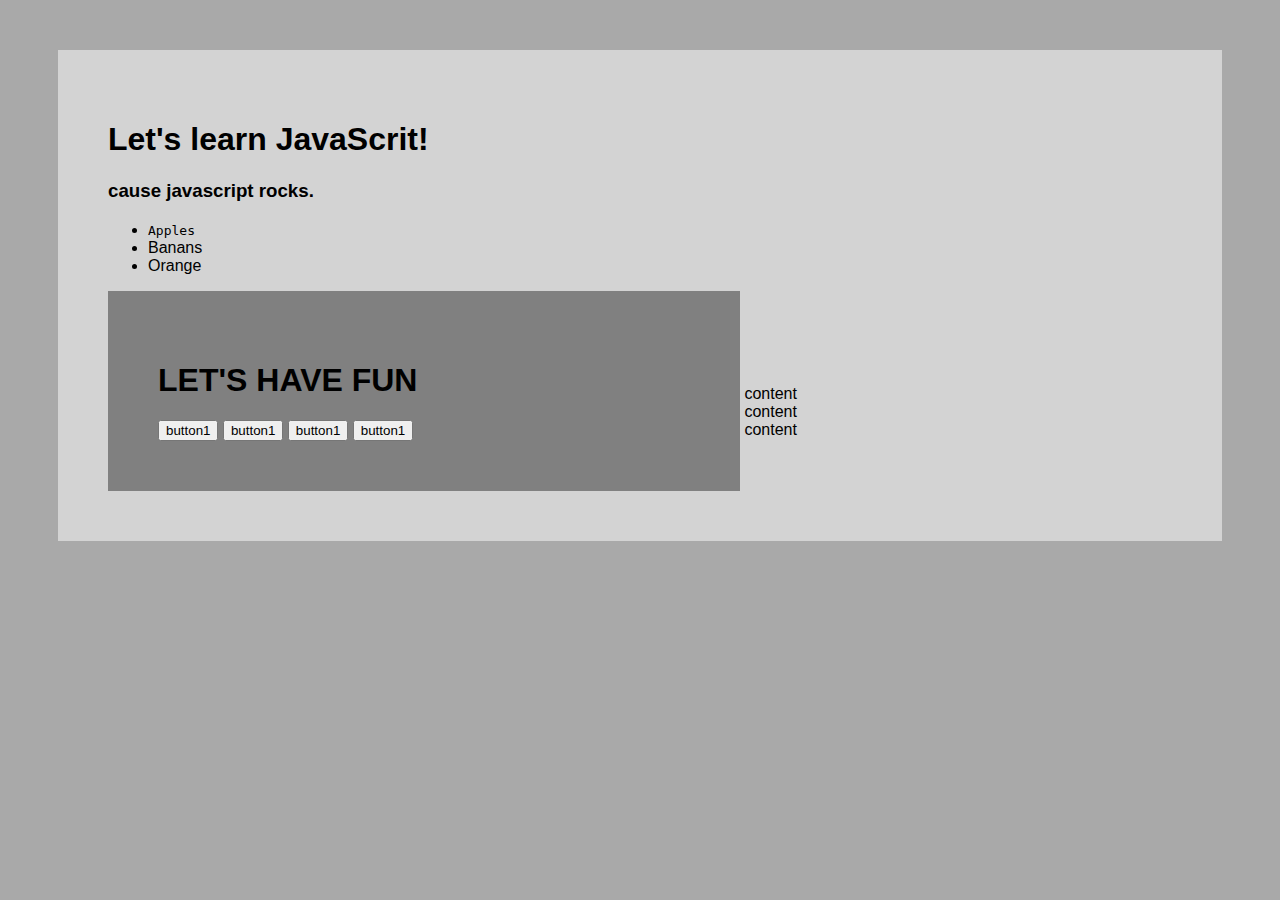
<file: star/index.html>
﻿<!DOCTYPE html>

<html>  

<head>
    <title>home page </title>
    
    
    <style>
        body {
            background-color:darkgrey;
            font-family:'Franklin Gothic Medium', 'Arial Narrow', Arial, sans-serif;
        }
        .herder-section{
            background-color:lightgrey;
            margin:50px;
            padding:50px;
            color:black;
            
        }
            .herder-section h1 {
                position:center;
                left:-50px

            }
            .herder-section h3 {
                position:center
               }
        li input {
            display:none;
        }
        li.edit input {
            display:inherit;       
        }
        .div-button {
            background-color:gray;
            display:inline-block;
            padding:50px;
            width:50%;

        }
        .panal {
            display:inline-block;
            
        }
        
    </style>
</head>
    <body>
       <section class="herder-section">
           <h1>Let's learn JavaScrit!</h1>
           <h3>cause  javascript rocks.</h3>
         <!--  <input id="num1" type="number" name="firstnumber" value="" /> + <input id="num2" type="number"  name="secondnumber" value="" /> = <input id="num3" />-->
           <ul id="Checklist">
               <li >
                   <samp>Apples</samp>
                   <input  value="Apples" />
               </li>
               <li>
                   <span>Banans</span>
                   <input value="Banans" />

               </li>
               <li ><span>Orange</span>
               <input value="Orange" />
               </li>
           </ul>
           <div class="div-button">
                    <h1>LET'S HAVE FUN </h1>    
                   <button class="button" id="but1">button1</button>
                   <button class="button"id="but2">button1</button>
                   <button class="button"id="but3">button1</button>
                   <button class="button"id="but4">button1</button>
               
           </div>
           <div class="panal">
               <div class="pannal1">content</div>
               <div class="panal2">content</div>
               <div class="panal3">content</div>
           </div>
                                                                          
       </section>
       <script src="scripts/JavaScript.js"></script>
       <script>
           $(document).ready(function () {
               $('button').on('click', function () {
                   alert("yay");
               });
           });
       </script>
    </body>
</html>
</file>
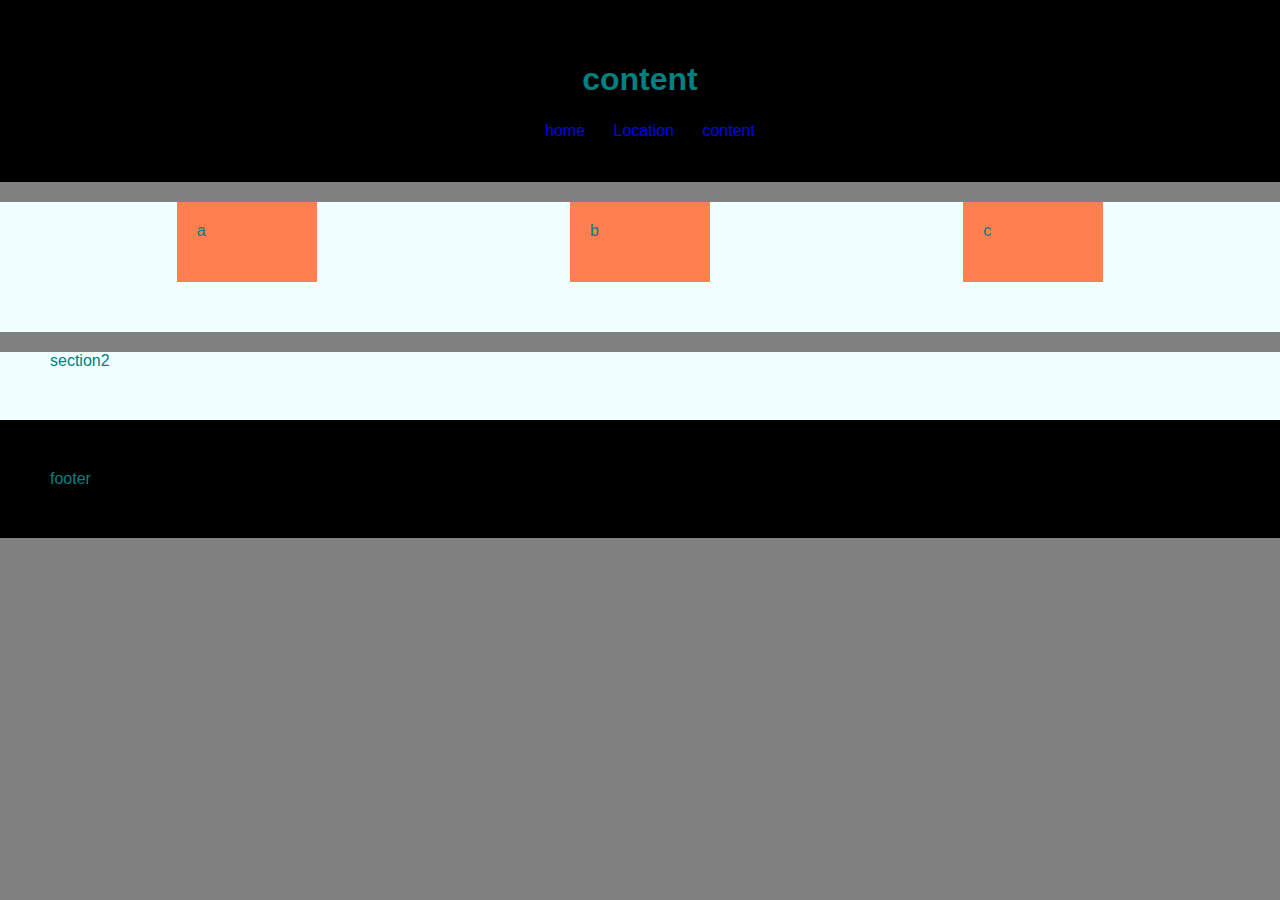
<file: star/contunt.html>
﻿<!DOCTYPE html>

<html>  

    <head>
        <title>content </title>
        <link href="style.css" rel="stylesheet" />
    
    </head>
    <body>
        
        <header><h1>content</h1>
            <nav>
                <ul>
                    <li><a href="index.html">home</a></li>
                    <li><a href="location.html">Location</a></li>
                    <li><a href="contunt.html">content</a></li>
                </ul>
            </nav>
        </header>
        <section>
            <div>a</div>
            <div>b</div>
            <div>c</div>

        </section>
        <section>section2</section>
        <footer>footer </footer>
    </body>
</html>
</file>
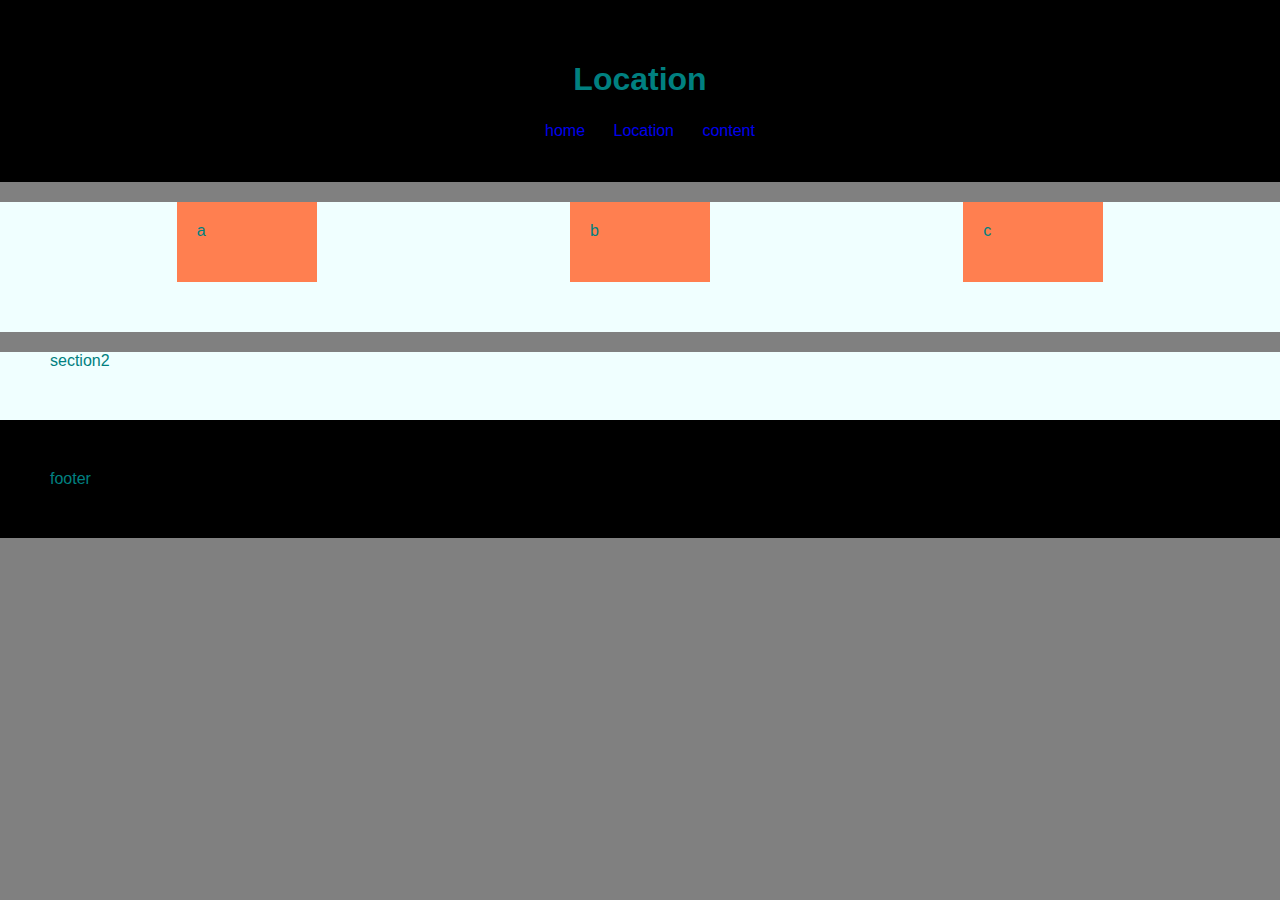
<file: star/location.html>
﻿<!DOCTYPE html>

<html>  

<head>
    <title>Location  </title>
    <link href="style.css" rel="stylesheet" />
</head>
    <body>
        <header><h1>Location</h1>
            <nav>
                <ul>
                    <li><a href="index.html">home</a></li>
                    <li><a href="location.html">Location</a></li>
                    <li><a href="contunt.html">content</a></li>
                </ul>
            </nav>
        </header>
        <section>
            <div>a</div>
            <div>b</div>
            <div>c</div>

        </section>
        <section>section2</section>
        <footer>footer </footer>
    </body>
</html>
</file>
<file: star/style.css>
﻿
    body

{
    background-color: gray;
    color: teal;
    font-family: Arial, Helvetica, sans-serif;
    margin: 0px;
    padding: 0px;
}

header {
    background-color: black;
    padding: 40px;
    text-align:center;
}
.logo a {
    background-image:url(images/logo.png);
    width:300px;
    text-indent:-999999px;
    height:80px;
    display:inline-block;
    background-size:250px;
    background-repeat:no-repeat;
    position:relative;
    top:-30px;
    border-radius:50%;

}

section {
    background-color: azure;
    margin-top: 20px;
    padding-bottom: 50px;
    padding-left: 50px;
    padding-right: 50px;
    display: flex;
    flex-direction: row;
}

div {
    background-color: coral;
    margin: auto;
    padding: 20px;
    width: 100px;
    height: 40px;
}

ul {
    margin: 0;
    padding: 0;
    list-style-type: none;
}

li {
    display: inline-block;
    margin-left: 20px;
    padding:2px;
  

}
li:first-child{
    margin-leftL:0;

}

a {
    text-decoration:none;
}


/*section the image*/
.images-section {
    margin:auto;
    text-align:center;
    width:200xp;

}
    .images-section img {
        border-radius:50%;
        box-shadow: gray 0 0 10px;

    }
footer {
    background-color: black;
    padding: 50px;
}
</file>
